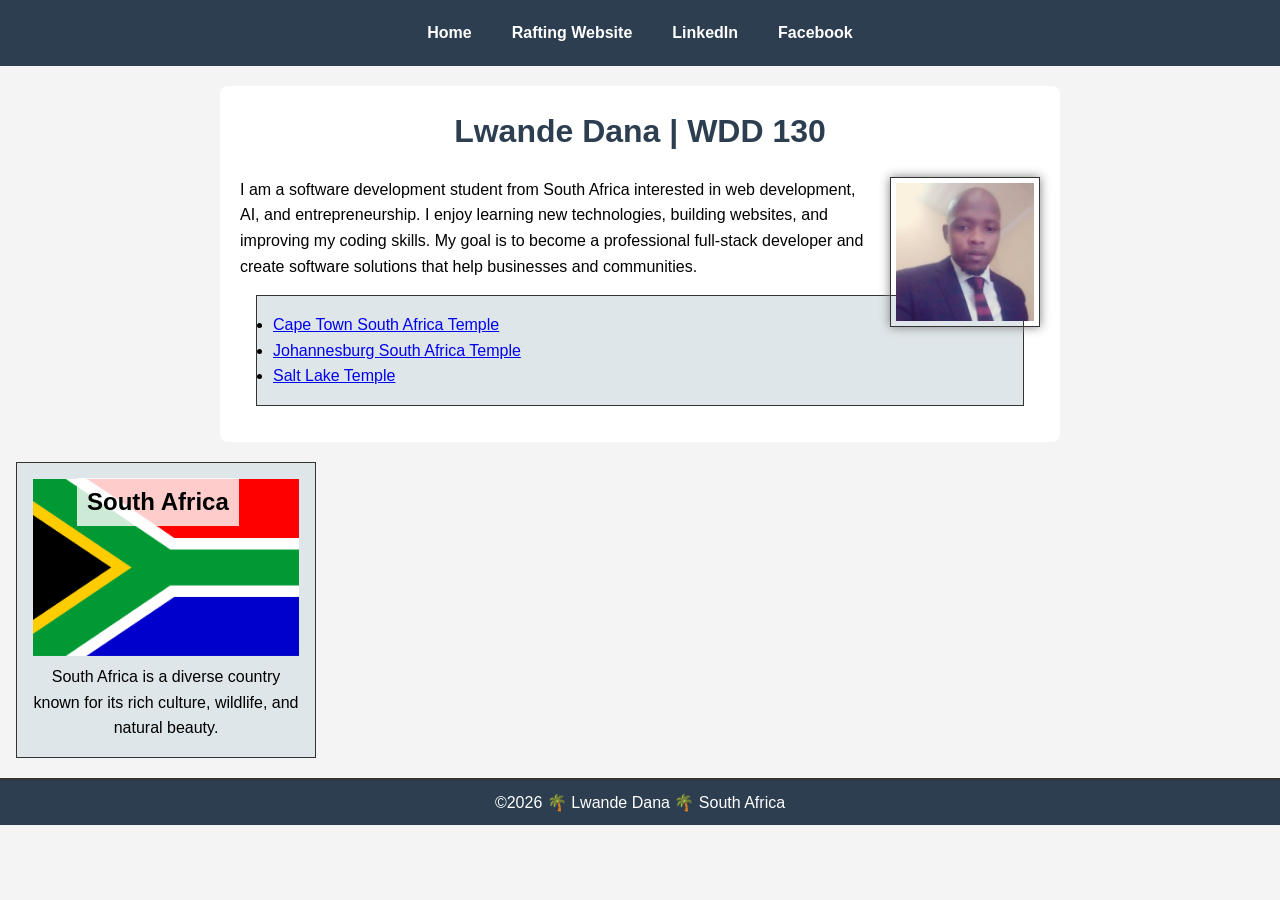
<file: index.html>
<!--2026/05/23-->

<!DOCTYPE html>
<html lang="en-US">

<head>
    <meta charset="utf-8">
    <meta name="viewport" content="width=device-width, initial-scale=1.0">

    <title>Lwande Dana | WDD 130</title>

    <meta name="description"
      content="WDD130 home page for Lwande Dana, a software development student learning HTML and CSS.">

    <meta name="author" content="Lwande Dana">

    <link rel="stylesheet" href="styles/styles.css">
</head>

<body>

    <header>
        <nav>
            <a href="#">Home</a>
            <a href="wwr/">Rafting Website</a>

            <!-- NEW LINKS -->
            <a href="https://linkedin.com" target="_blank">LinkedIn</a>
            <a href="https://facebook.com" target="_blank">Facebook</a>
        </nav>
    </header>

    <main>
        <h1>Lwande Dana | WDD 130</h1>

        <img src="images/lwandedana-profile.jpg" alt="Profile picture of Lwande Dana">

        <p>
            I am a software development student from South Africa interested in
            web development, AI, and entrepreneurship. I enjoy learning new
            technologies, building websites, and improving my coding skills.
            My goal is to become a professional full-stack developer and create
            software solutions that help businesses and communities.
        </p>

        <!-- TEMPLE LIST -->
        <ul class="box">
            <li>
                <a href="https://newsroom.churchofjesuschrist.org/article/cape-town-south-africa-temple"
                  target="_blank">
                    Cape Town South Africa Temple
                </a>
            </li>

            <li>
                <a href="https://newsroom.churchofjesuschrist.org/article/johannesburg-south-africa-temple"
                  target="_blank">
                    Johannesburg South Africa Temple
                </a>
            </li>

            <li>
                <a href="https://newsroom.churchofjesuschrist.org/article/salt-lake-temple"
                  target="_blank">
                    Salt Lake Temple
                </a>
            </li>
        </ul>
    </main>

    <aside class="box">
        <h2>South Africa</h2>

        <img src="images/southafrica.png" alt="Flag of South Africa">

        <p>
            South Africa is a diverse country known for its rich culture,
            wildlife, and natural beauty.
        </p>
    </aside>

    <footer>
        <p>©2026 🌴 Lwande Dana 🌴 South Africa</p>
    </footer>

</body>

</html>
</file>
<file: styles/styles.css>
/* UNIVERSAL SELECTOR */
* {
    margin: 0;
    padding: 0;
    box-sizing: border-box;
}

/* BODY */
body {
    font-family: Arial, sans-serif;
    line-height: 1.6;
    background-color: #f4f4f4;
}

/* HEADER */
header {
    background-color: #2c3e50;
    padding: 10px;
}

/* NAVIGATION */
nav {
    display: flex;
    justify-content: center;
    gap: 20px;
}

/* NAV LINKS */
nav a {
    color: white;
    padding: 10px;
    display: block;
    text-decoration: none;
    font-weight: bold;
}

/* HOVER EFFECT */
nav a:hover {
    text-decoration: underline;
}

/* H1 */
h1 {
    color: #2c3e50;
    text-align: center;
    margin-bottom: 20px;
}

/* MAIN SECTION */
main {
    max-width: 840px;
    margin: 20px auto;
    padding: 20px;
    background-color: white;
    border-radius: 8px;
}

/* PROFILE IMAGE */
main img {
    width: 150px;
    height: auto;

    border: 1px solid #333;
    padding: 5px;
    box-shadow: 0 0 10px gray;

    float: right;
    margin-left: 20px;
    margin-bottom: 10px;
}

/* PARAGRAPH */
p {
    padding: 0;
}

/* ASIDE SECTION */
aside {
    width: 300px;
    margin: 20px auto;
    text-align: center;

    position: relative;
}

/* ASIDE HEADING OVERLAY */
aside h2 {
    position: absolute;
    top: 15px;
    left: 60px;

    background-color: rgba(255, 255, 255, 0.8);
    padding: 5px 10px;
}

/* ASIDE IMAGE */
aside img {
    width: 100%;
    height: auto;
}

/* FOOTER */
footer {
    text-align: center;

    background-color: #2c3e50;
    color: white;

    padding: 10px;
    margin-top: 20px;

    border-top: 2px solid #333;
}

/* CLASS SELECTORS */

.box {
    margin: 1rem;
    border: 1px solid #333;
    padding: 1rem;

    background-color: #dfe6e9;
    color: #000;
}
</file>
